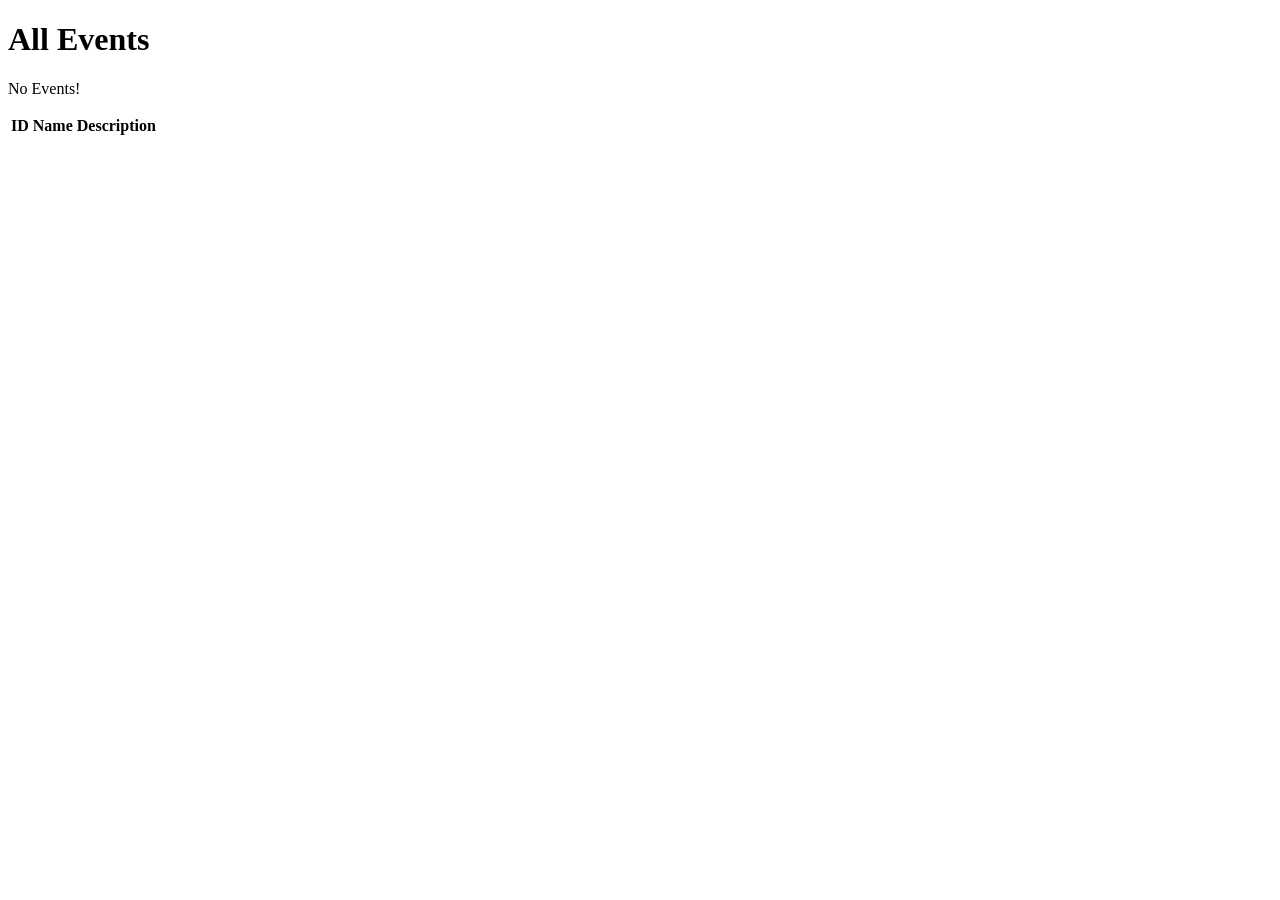
<file: JAVA/coding-events/src/main/resources/templates/events/index.html>
<!DOCTYPE html>
<html lang="en" xmlns:th="http://www.thymeleaf.org"></html>
<head th:replace="fragments :: head"></head>

<body class = "container">
<h1>All Events</h1>
<nav th:replace="fragments :: navigation"></nav>

<p th:unless="${events} and ${events.size()}">No Events!</p>
<table class="table table-striped">
    <thead>
    <tr>
        <th>ID</th>
        <th>Name</th>
        <th>Description</th>
    </tr>
    </thead>
    <tr th:each="event : ${events}">
        <td th:text="${event.id}"></td>
        <td th:text="${event.name}"></td>
        <td th:text="${event.description}"></td>
        <!--event is an object-->
    </tr>
</table>

</body>
</html>
</file>
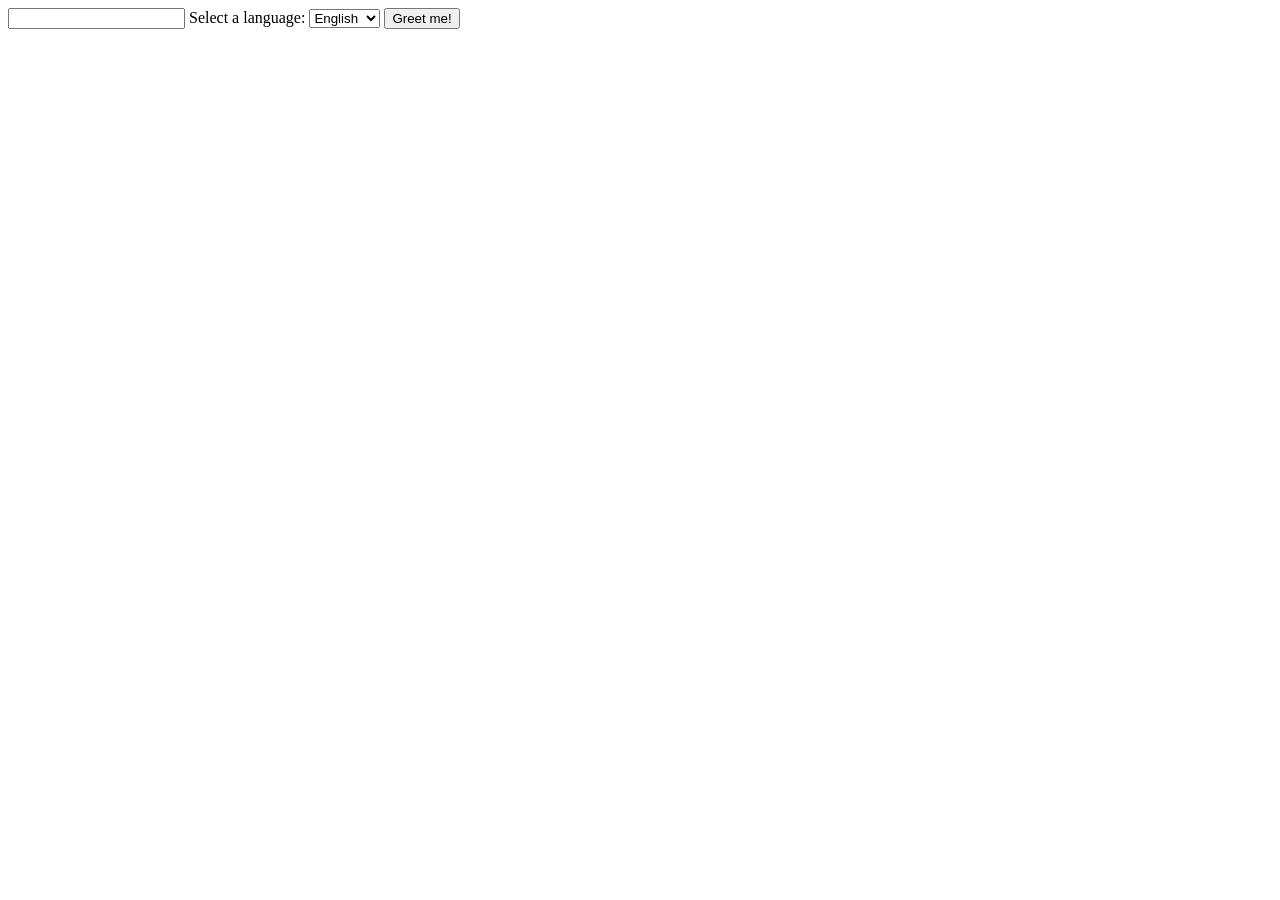
<file: JAVA/hello-spring/src/main/resources/templates/form.html>
<!DOCTYPE html>
<html lang = "en" xmlns:th="http://www.thymeleaf.org"></html>
<head>
    <meta charset="UTF-8">
    <title>Title</title>
</head>
<body>
<form action = 'hello' method = 'post'>
    <input type = 'text' name = 'name'>
    <label for = 'language-select'>Select a language:</label>
    <select name = 'languages' id = 'language-select'>
        <option value = 'English'>English</option>
        <option value = 'French'>French</option>
        <option value = 'Spanish'>Spanish</option>
        <option value = 'Italian'>Italian</option>
        <option value = 'Chinese'>Chinese</option>
        <option value = 'German'>German</option>
        </select>
    <input type = 'submit' value = 'Greet me!'>
    </form>

</body>
</html>
</file>
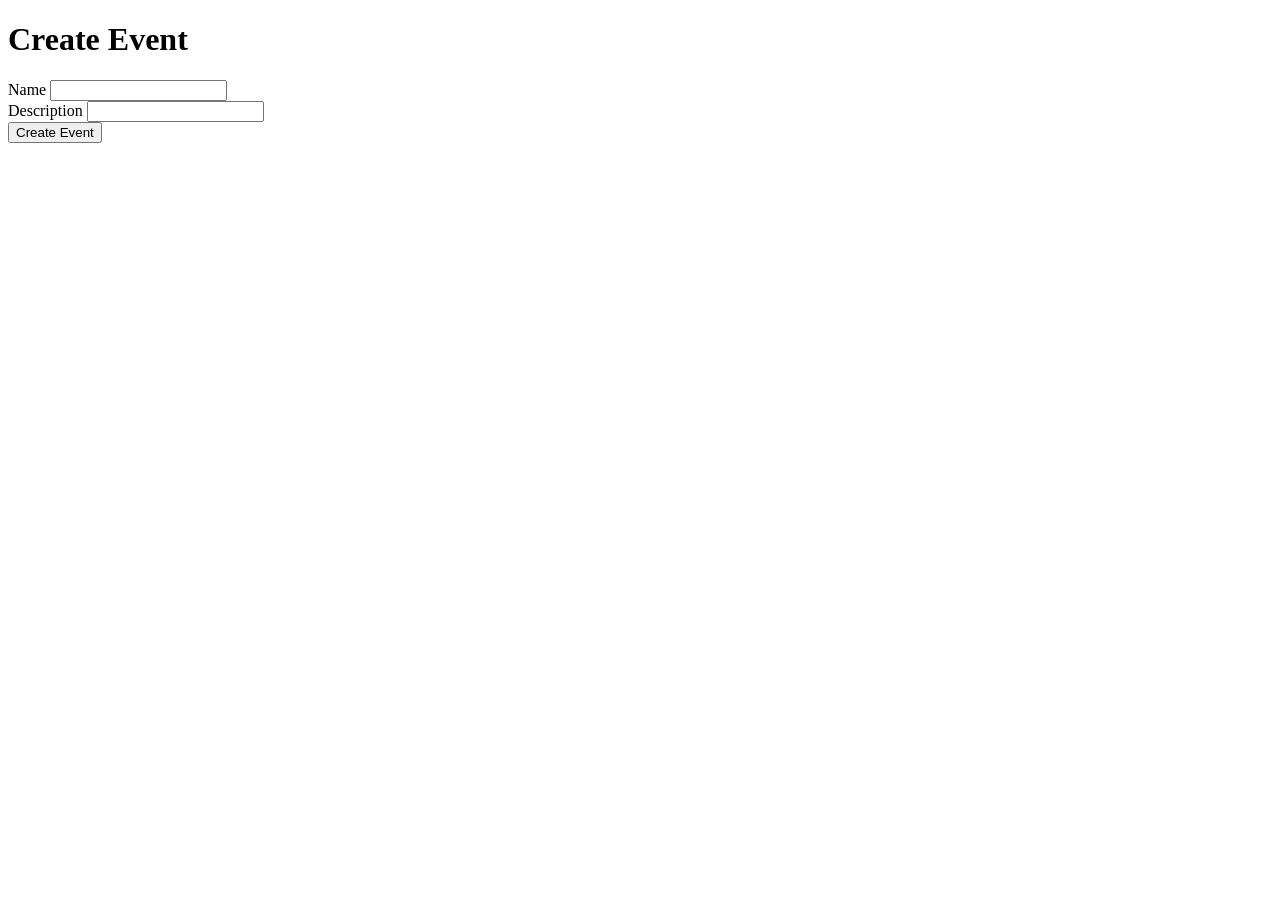
<file: JAVA/coding-events/src/main/resources/templates/events/create.html>
<!DOCTYPE html>
<html lang="en" xmlns:th="http://www.thymeleaf.org"></html>
<head th:replace="fragments :: head"></head>

<body class = "container">

<h1>Create Event</h1>
<nav th:replace="fragments :: navigation"></nav>

<form method = "post" action = "/events/create">
   <div class="form-group">
      <label>Name
   <input type = "text" name = "name" class="form-control">
      </label>
      <div class="form-group">
         <label>Description
            <input type = "text" name = "description" class="form-control">
         </label>
   </div>
   <div class="form-group">
   <input type = "submit" value = "Create Event" class="btn btn-success">
   </div>
</form>

</body>
</html>
</file>
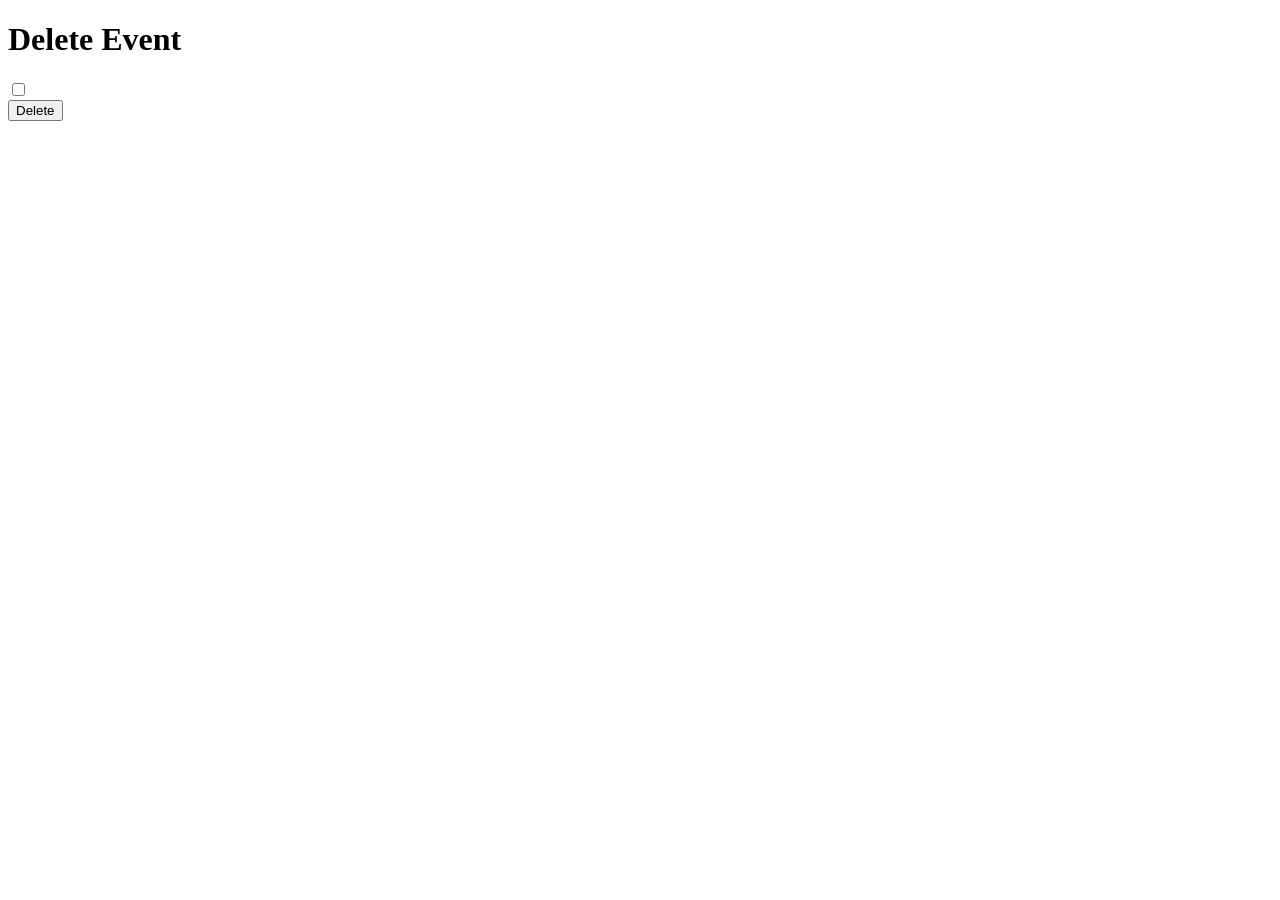
<file: JAVA/coding-events/src/main/resources/templates/events/delete.html>
<!DOCTYPE html>
<html lang="en" xmlns:th="http://www.thymeleaf.org"></html>
<head th:replace="fragments :: head"></head>

<body class = "container">
<h1>Delete Event</h1>
<nav th:replace="fragments :: navigation"></nav>
<form method="post">


        <th:block th:each="event : ${events}">
            <div class="form-group">
            <label>
                <span th:text="${event.name}"></span>
                <input type="checkbox" name="eventIds" th:value="${event.id}" class="form-control">
            </label>
            </div>
        </th:block>


    <input type="submit" value="Delete" class="btn btn-danger">
</form>
</body>
</html>
</file>
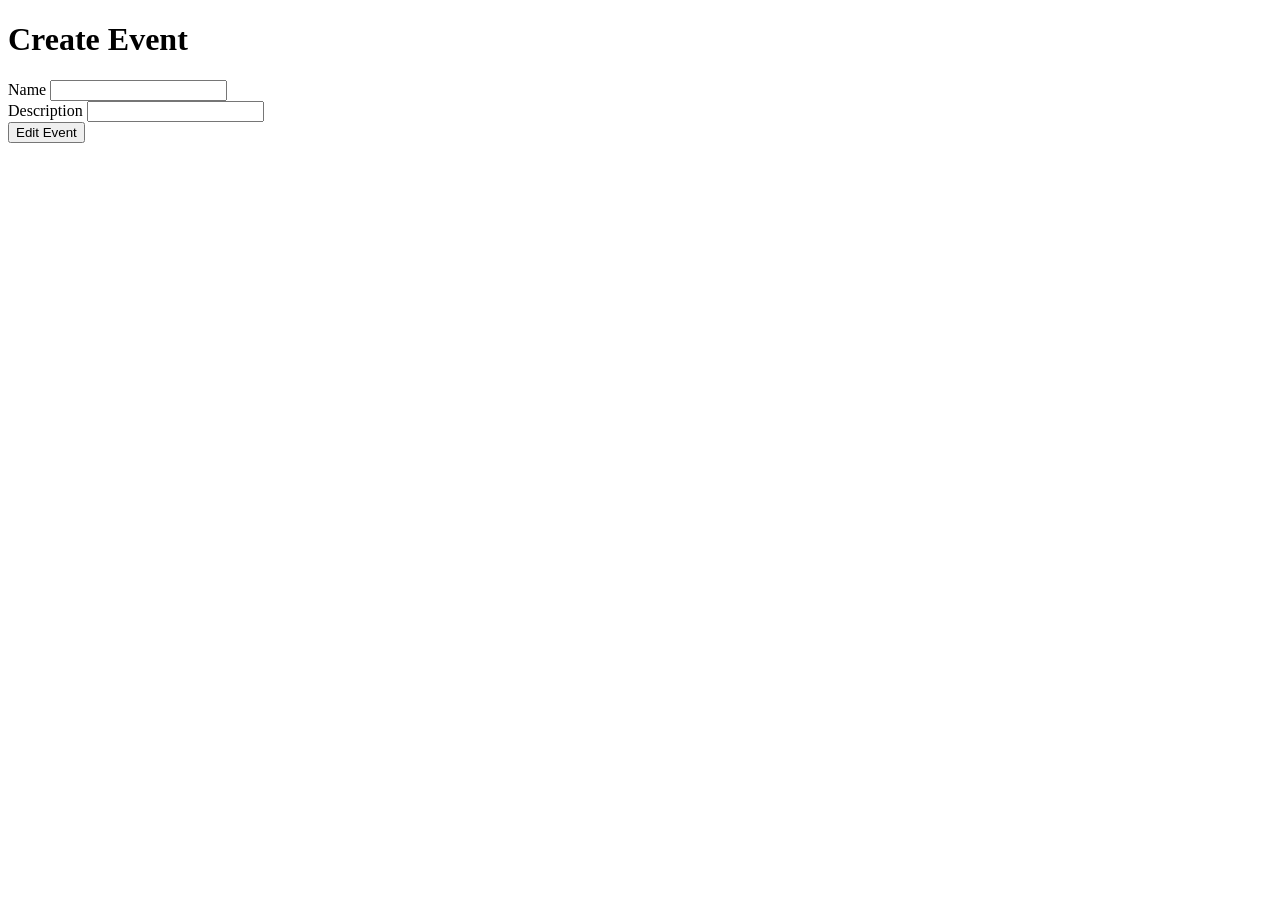
<file: JAVA/coding-events/src/main/resources/templates/events/edit.html>
<!DOCTYPE html>
<html lang="en" xmlns:th="http://www.thymeleaf.org"></html>
<head th:replace="fragments :: head"></head>

<body class = "container">

<h1>Create Event</h1>
<nav th:replace="fragments :: navigation"></nav>

<form method = "post" action = "/events/create">
    <div class="form-group">
        <label>Name
            <input type = "text" name = "name" class="form-control">
        </label>
        <div class="form-group">
            <label>Description
                <input type = "text" name = "description" class="form-control">
            </label>
        </div>
        <div class="form-group">
            <input type = "submit" value = "Edit Event" class="btn btn-success">
        </div>
</form>

</body>
</html>
</file>
